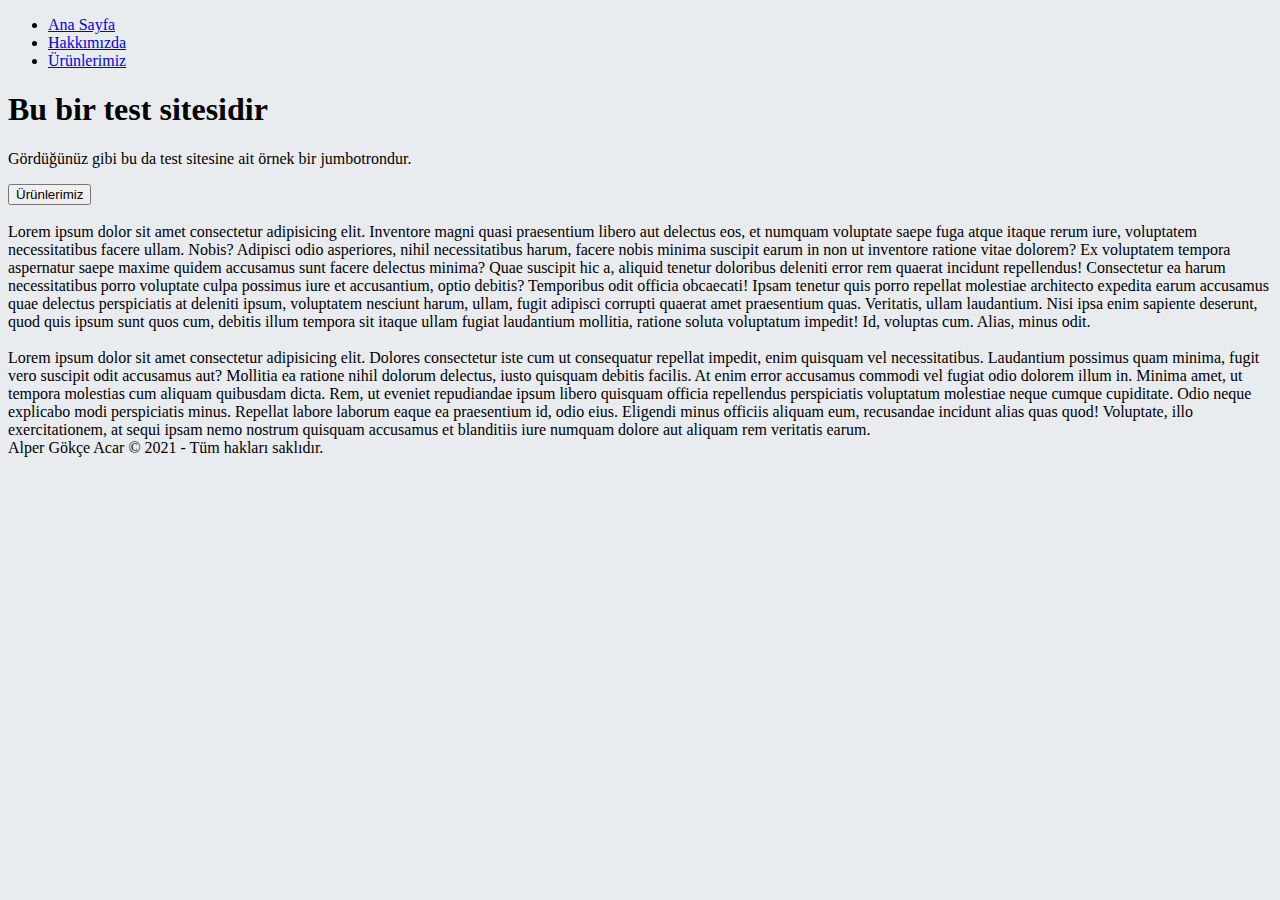
<file: index.html>
<!doctype html>
<html lang="tr">

<head>
    <!-- Required meta tags -->
    <meta charset="utf-8">
    <meta name="viewport" content="width=device-width, initial-scale=1">
    <meta name="description" content="">
    <meta name="tags" content="ornek,site,taglar,bootstrap,css,html">
    <meta name="author" content="Alper Gökçe Acar">

    <!-- Bootstrap CSS -->
    <link href="https://cdn.jsdelivr.net/npm/bootstrap@5.1.3/dist/css/bootstrap.min.css" rel="stylesheet" integrity="sha384-1BmE4kWBq78iYhFldvKuhfTAU6auU8tT94WrHftjDbrCEXSU1oBoqyl2QvZ6jIW3" crossorigin="anonymous">
    <link href="style.css" rel="stylesheet">

    <title>Test Sitesi - Ana Sayfa</title>
</head>

<body>

    <header>
        <nav class="navbar navbar-expand navbar-dark bg-dark">
            <div class="collapse navbar-collapse">
                <ul class="navbar-nav ml-5">
                    <li class="nav-item">
                        <a class="nav-link active" href="index.html ">Ana Sayfa</a>
                    </li>
                    <li class="nav-item">
                        <a class="nav-link" href="aboutus.html">Hakkımızda</a>
                    </li>
                    <li class="nav-item">
                        <a class="nav-link" href="products.html">Ürünlerimiz</a>
                    </li>
                </ul>
            </div>
        </nav>
    </header>

    <main>
        <div class="container col">
            <div class="jumbotron">
                <div class="p-5 mb-4 ">
                    <div class="container-fluid ">
                        <h1 class="display-5 fw-bold">Bu bir test sitesidir</h1>
                        <p class="col-md-8 fs-4">Gördüğünüz gibi bu da test sitesine ait örnek bir jumbotrondur. </p>
                        <a href="products.html"><button class="btn btn-primary btn-lg" type="button">Ürünlerimiz</button></a>
                    </div>
                </div>
            </div>
        </div>


        <div class="container col">

            <section>
                <div class="row">
                    <article class="container m-3">
                        <br> Lorem ipsum dolor sit amet consectetur adipisicing elit. Inventore magni quasi praesentium libero aut delectus eos, et numquam voluptate saepe fuga atque itaque rerum iure, voluptatem necessitatibus facere ullam. Nobis? Adipisci
                        odio asperiores, nihil necessitatibus harum, facere nobis minima suscipit earum in non ut inventore ratione vitae dolorem? Ex voluptatem tempora aspernatur saepe maxime quidem accusamus sunt facere delectus minima? Quae suscipit
                        hic a, aliquid tenetur doloribus deleniti error rem quaerat incidunt repellendus! Consectetur ea harum necessitatibus porro voluptate culpa possimus iure et accusantium, optio debitis? Temporibus odit officia obcaecati! Ipsam tenetur
                        quis porro repellat molestiae architecto expedita earum accusamus quae delectus perspiciatis at deleniti ipsum, voluptatem nesciunt harum, ullam, fugit adipisci corrupti quaerat amet praesentium quas. Veritatis, ullam laudantium.
                        Nisi ipsa enim sapiente deserunt, quod quis ipsum sunt quos cum, debitis illum tempora sit itaque ullam fugiat laudantium mollitia, ratione soluta voluptatum impedit! Id, voluptas cum. Alias, minus odit.
                    </article>
                </div>
                <div class="row">
                    <article class="container m-3">
                        <br> Lorem ipsum dolor sit amet consectetur adipisicing elit. Dolores consectetur iste cum ut consequatur repellat impedit, enim quisquam vel necessitatibus. Laudantium possimus quam minima, fugit vero suscipit odit accusamus aut?
                        Mollitia ea ratione nihil dolorum delectus, iusto quisquam debitis facilis. At enim error accusamus commodi vel fugiat odio dolorem illum in. Minima amet, ut tempora molestias cum aliquam quibusdam dicta. Rem, ut eveniet repudiandae
                        ipsum libero quisquam officia repellendus perspiciatis voluptatum molestiae neque cumque cupiditate. Odio neque explicabo modi perspiciatis minus. Repellat labore laborum eaque ea praesentium id, odio eius. Eligendi minus officiis
                        aliquam eum, recusandae incidunt alias quas quod! Voluptate, illo exercitationem, at sequi ipsam nemo nostrum quisquam accusamus et blanditiis iure numquam dolore aut aliquam rem veritatis earum.
                    </article>
                </div>
            </section>
        </div>

    </main>

    <footer class="pt-3 mt-4 text-muted border-top text-center">
        Alper Gökçe Acar &copy; 2021 - Tüm hakları saklıdır.
    </footer>


    <!-- Optional JavaScript; choose one of the two! -->

    <!-- Option 1: Bootstrap Bundle with Popper -->
    <script src="https://cdn.jsdelivr.net/npm/bootstrap@5.1.3/dist/js/bootstrap.bundle.min.js " integrity="sha384-ka7Sk0Gln4gmtz2MlQnikT1wXgYsOg+OMhuP+IlRH9sENBO0LRn5q+8nbTov4+1p " crossorigin="anonymous "></script>

    <!-- Option 2: Separate Popper and Bootstrap JS -->
    <!--
    <script src="https://cdn.jsdelivr.net/npm/@popperjs/core@2.10.2/dist/umd/popper.min.js " integrity="sha384-7+zCNj/IqJ95wo16oMtfsKbZ9ccEh31eOz1HGyDuCQ6wgnyJNSYdrPa03rtR1zdB " crossorigin="anonymous "></script>
    <script src="https://cdn.jsdelivr.net/npm/bootstrap@5.1.3/dist/js/bootstrap.min.js " integrity="sha384-QJHtvGhmr9XOIpI6YVutG+2QOK9T+ZnN4kzFN1RtK3zEFEIsxhlmWl5/YESvpZ13 " crossorigin="anonymous "></script>
    -->
</body>

</html>
</file>
<file: style.css>
body {
    background-color: #E9ECEF;
}

nav {
    text-decoration: none;
}
</file>
